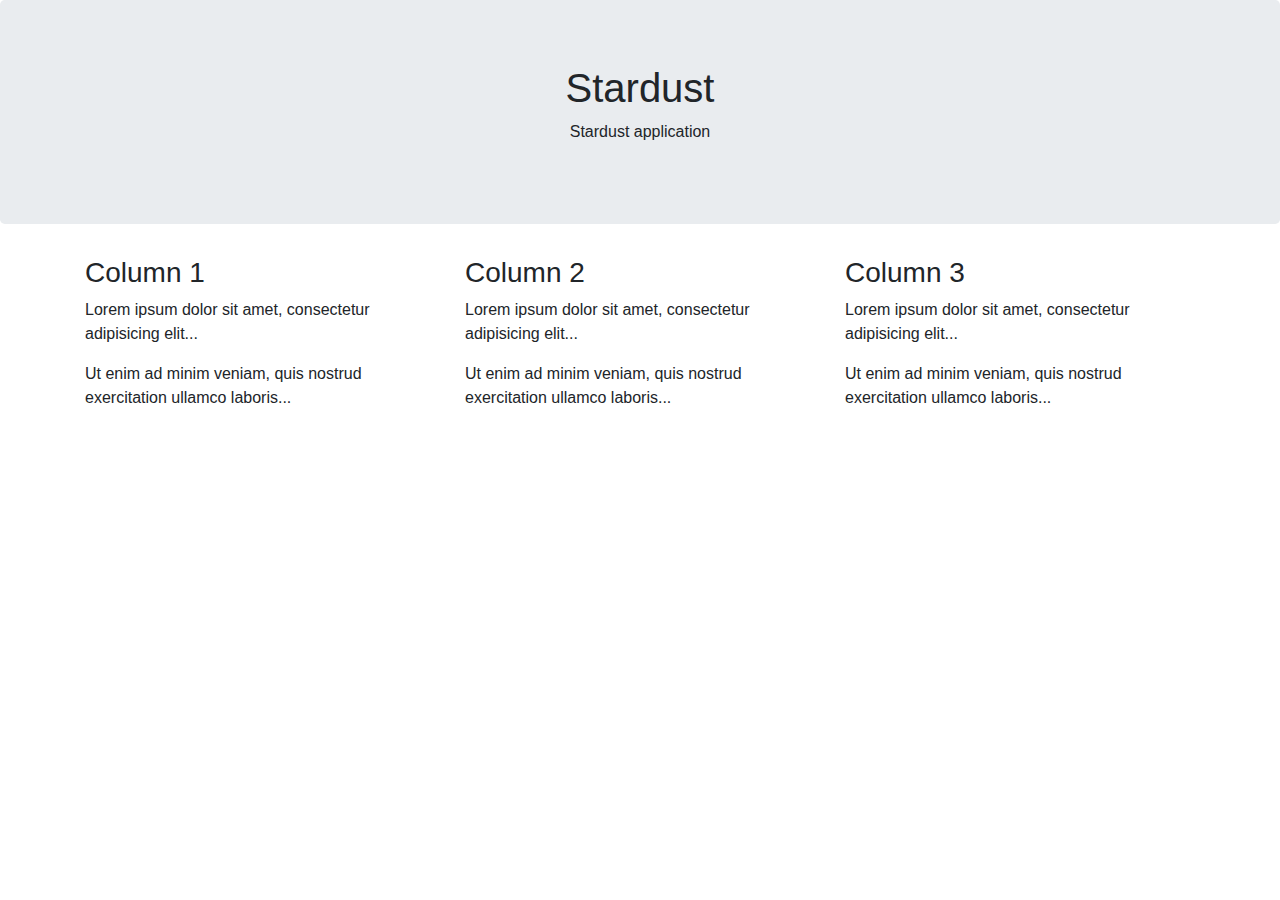
<file: stardust/challenger/templates/challenger/home.html>
<!DOCTYPE html>
<html lang="en">
<head>
  <title>Stardust</title>
  <meta charset="utf-8">
  <meta name="viewport" content="width=device-width, initial-scale=1">
  <link rel="stylesheet" href="https://maxcdn.bootstrapcdn.com/bootstrap/4.4.1/css/bootstrap.min.css">
  <script src="https://ajax.googleapis.com/ajax/libs/jquery/3.4.1/jquery.min.js"></script>
  <script src="https://cdnjs.cloudflare.com/ajax/libs/popper.js/1.16.0/umd/popper.min.js"></script>
  <script src="https://maxcdn.bootstrapcdn.com/bootstrap/4.4.1/js/bootstrap.min.js"></script>

  <link rel="icon" sizes="any" href="https://storage.cloud.google.com/stardust_app/favicon/fairy-creature-1419870.png">
</head>
<body>

<div class="jumbotron text-center">
  <h1>Stardust</h1>
  <p>Stardust application</p>
</div>

<div class="container">
  <div class="row">
    <div class="col-sm-4">
      <h3>Column 1</h3>
      <p>Lorem ipsum dolor sit amet, consectetur adipisicing elit...</p>
      <p>Ut enim ad minim veniam, quis nostrud exercitation ullamco laboris...</p>
    </div>
    <div class="col-sm-4">
      <h3>Column 2</h3>
      <p>Lorem ipsum dolor sit amet, consectetur adipisicing elit...</p>
      <p>Ut enim ad minim veniam, quis nostrud exercitation ullamco laboris...</p>
    </div>
    <div class="col-sm-4">
      <h3>Column 3</h3>
      <p>Lorem ipsum dolor sit amet, consectetur adipisicing elit...</p>
      <p>Ut enim ad minim veniam, quis nostrud exercitation ullamco laboris...</p>
    </div>
  </div>
</div>

</body>
</html>
</file>
